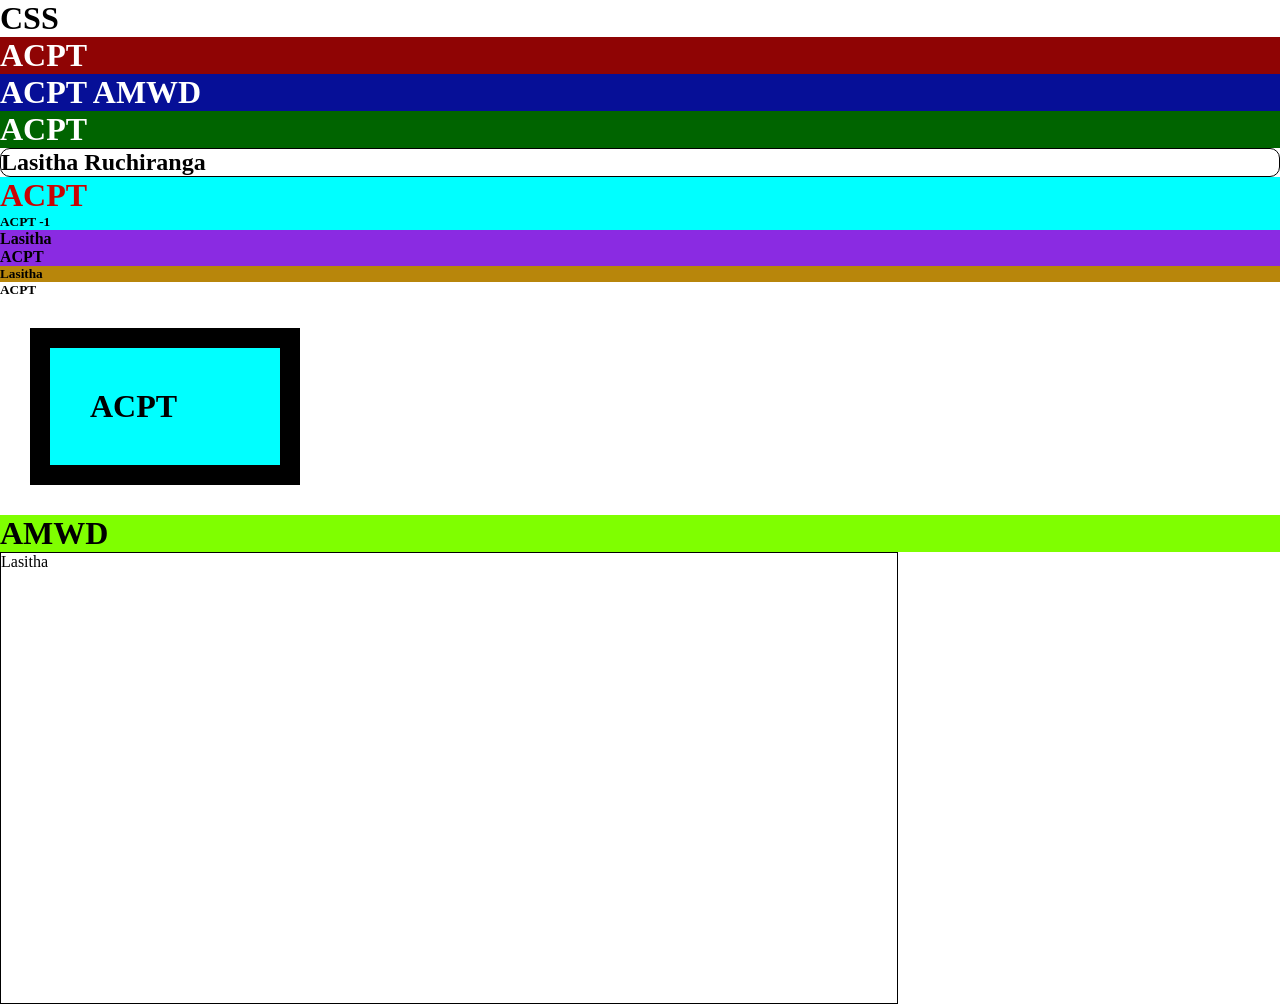
<file: CSS/index.html>
<!DOCTYPE html>
<html lang="en">
<head>
    <meta charset="UTF-8">
    <meta name="viewport" content="width=device-width, initial-scale=1.0">
    <title>Css</title>
    <style>
        #title {
            background-color: #060f97;
            color: white;
        }
    </style>
    <link rel="stylesheet" href="./style.css">
</head>
<body>
    <h1>CSS</h1>

    <!-- Inline Style  -->
    <h1 style="background-color: rgb(143, 4, 4); color: white;">ACPT</h1>

    <!-- Internal Style  -->
    <h1 id="title">ACPT AMWD</h1>

    <!-- External style  -->
    <h1 id="sample">ACPT</h1>

    <!-- Style 3 parts -->
    <!-- Selector  -->
    <!-- Property  -->
    <!-- Value  -->

    <!-- Selectors  -->

    <!-- ID  -->
    <h2 id="name">Lasitha Ruchiranga</h2>
    
    <!-- Class  -->
    <h1 class="amwd amwd-font">ACPT</h1>
    <h5 class="amwd">ACPT -1</h5>

    <!-- Type  -->
    <h4>Lasitha</h4>
    <h4>ACPT</h4>

    <!-- Universal  -->
    
    <!-- Child  -->
    <div>
        <h5>Lasitha</h5>
    </div>
    <h5>ACPT</h5>

    <!-- Box Modal  -->

    <!-- content  -->
    <!-- paddxing  -->
    <!-- border  -->
    <!-- margin  -->


    <h1 class="box-modal">ACPT</h1>

    <h1 style="background-color: #060f97;" id="amwd" class="amwd-1">AMWD</h1>
    
    <!-- Measurement units -->
    <!-- px -->
    <!-- <div style="height: 800px; background-color: blueviolet;"> -->
        <div class="units">Lasitha</div>
    <!-- </div> -->
</body>
</html>
</file>
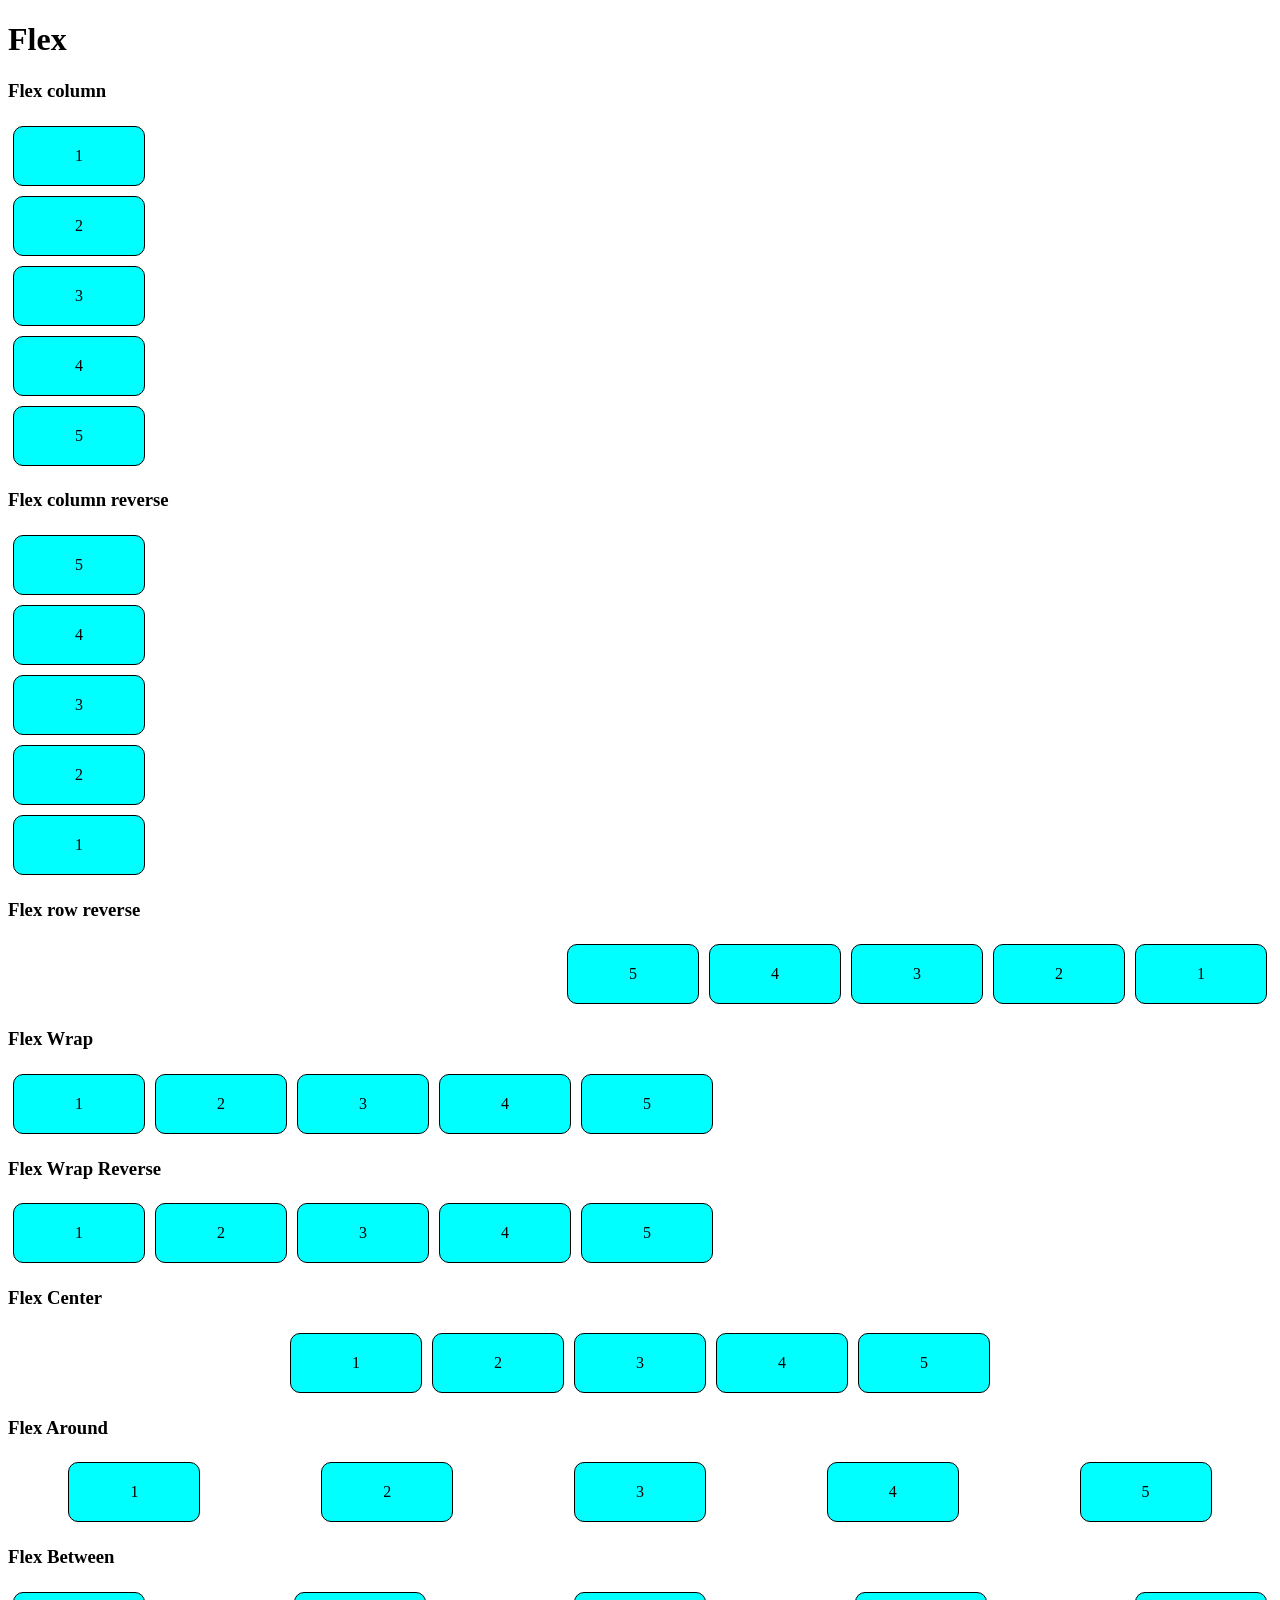
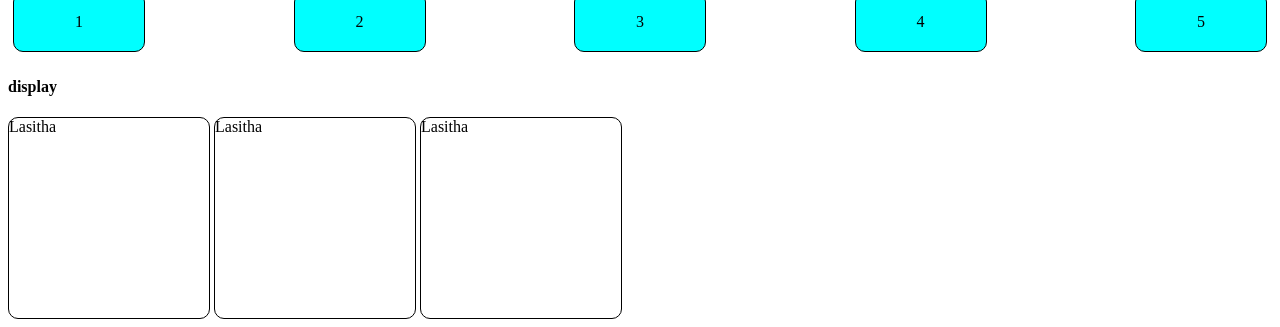
<file: Flex/index.html>
<!DOCTYPE html>
<html lang="en">
<head>
    <meta charset="UTF-8">
    <meta name="viewport" content="width=device-width, initial-scale=1.0">
    <title>Flex</title>
    <link rel="stylesheet" href="./style.css">
</head>
<body>
    <h1>Flex</h1>

    <h3>Flex column</h3>
    <div class="column">
        <div class="item">1</div>
        <div class="item">2</div>
        <div class="item">3</div>
        <div class="item">4</div>
        <div class="item">5</div>
    </div>

    <h3>Flex column reverse</h3>
    <div class="column-reverse">
        <div class="item">1</div>
        <div class="item">2</div>
        <div class="item">3</div>
        <div class="item">4</div>
        <div class="item">5</div>
    </div>

    <h3>Flex row reverse</h3>
    <div class="row-reverse">
        <div class="item">1</div>
        <div class="item">2</div>
        <div class="item">3</div>
        <div class="item">4</div>
        <div class="item">5</div>
    </div>

    <h3>Flex Wrap</h3>
    <div class="wrap">
        <div class="item">1</div>
        <div class="item">2</div>
        <div class="item">3</div>
        <div class="item">4</div>
        <div class="item">5</div>
    </div>

    <h3>Flex Wrap Reverse</h3>
    <div class="wrap-reverse">
        <div class="item">1</div>
        <div class="item">2</div>
        <div class="item">3</div>
        <div class="item">4</div>
        <div class="item">5</div>
    </div>

    <h3>Flex Center</h3>
    <div class="center">
        <div class="item">1</div>
        <div class="item">2</div>
        <div class="item">3</div>
        <div class="item">4</div>
        <div class="item">5</div>
    </div>

    <h3>Flex Around</h3>
    <div class="around">
        <div class="item">1</div>
        <div class="item">2</div>
        <div class="item">3</div>
        <div class="item">4</div>
        <div class="item">5</div>
    </div>

    <h3>Flex Between</h3>
    <div class="between">
        <div class="item">1</div>
        <div class="item">2</div>
        <div class="item">3</div>
        <div class="item">4</div>
        <div class="item">5</div>
    </div>
    
    <div>
        <h4>display</h4>
        <div class="profile">
            Lasitha
        </div>
        <div class="profile">
            Lasitha
        </div>
        <div class="profile">
            Lasitha
        </div>
    </div>
</body>
</html>
</file>
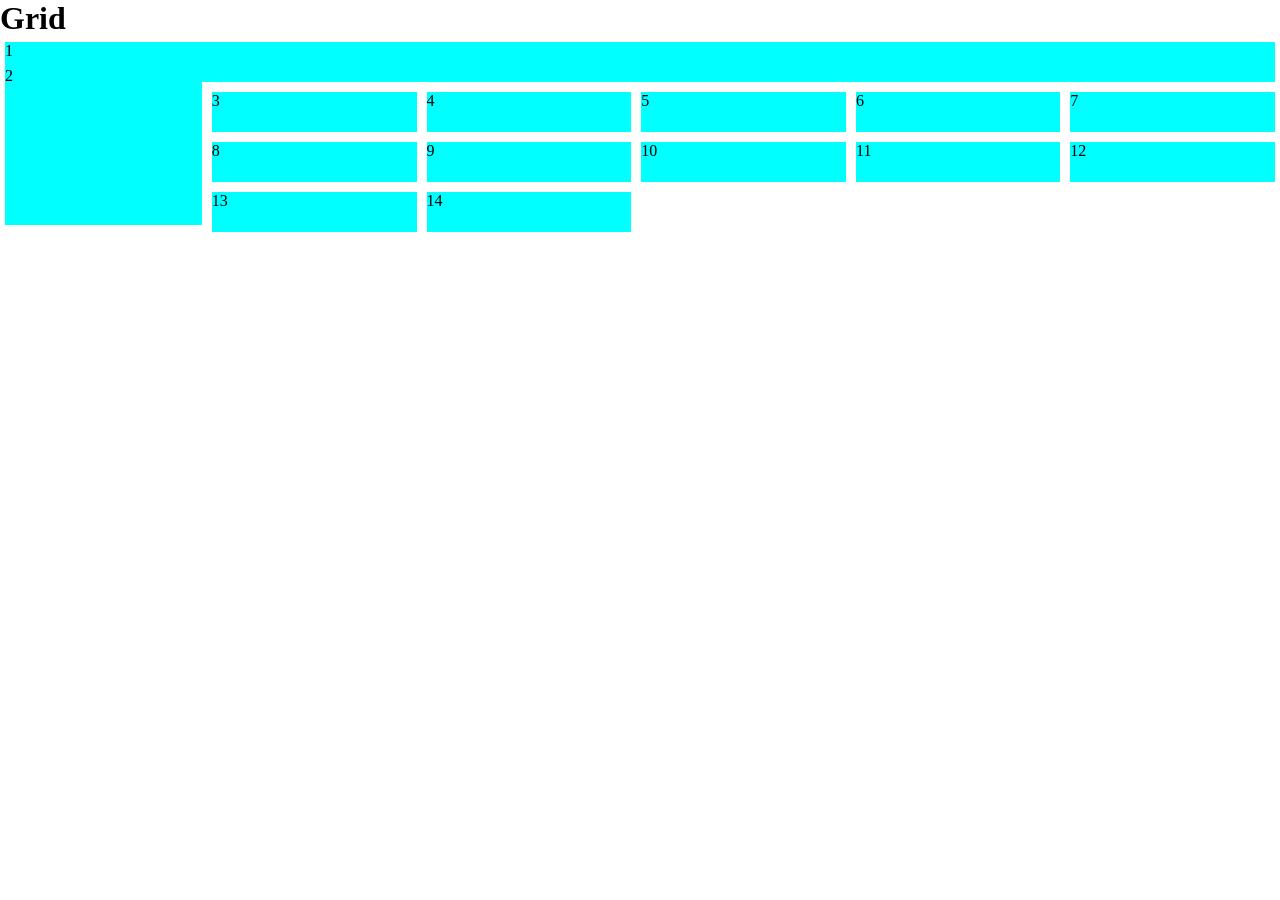
<file: Grid/index.html>
<!DOCTYPE html>
<html lang="en">

<head>
    <meta charset="UTF-8">
    <meta name="viewport" content="width=device-width, initial-scale=1.0">
    <title>Grid</title>
    <link rel="stylesheet" href="./style.css">
</head>

<body>
    <h1>Grid</h1>

    <div class="grid-container">
        <div class="item item-1">1
        </div>
        <div class="item item-2">2
        </div>
        <div class="item">3
        </div>
        <div class="item">4
        </div>
        <div class="item">5
        </div>
        <div class="item">6
        </div>
        <div class="item">7
        </div>
        <div class="item">8
        </div>
        <div class="item">9
        </div>
        <div class="item">10
        </div>
        <div class="item">11
        </div>
        <div class="item">12
        </div>
        <div class="item">13
        </div>
        <div class="item">14
        </div>
    </div>

</body>

</html>
</file>
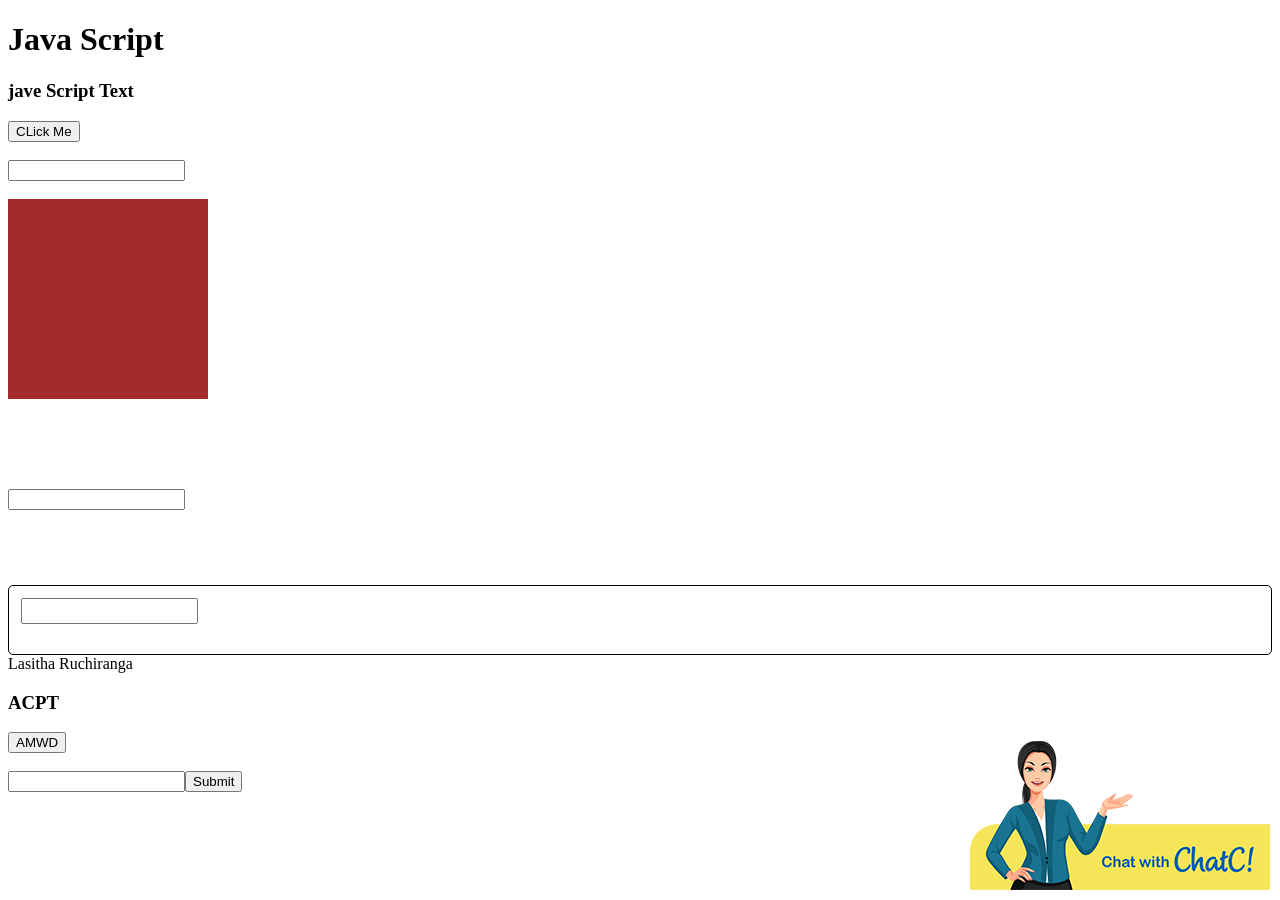
<file: JavaScript/index.html>
<!DOCTYPE html>
<html lang="en">
<head>
    <meta charset="UTF-8">
    <meta name="viewport" content="width=device-width, initial-scale=1.0">
    <title>Java Script</title>
    <link rel="stylesheet" href="./style.css">
</head>
<body>
    <h1>Java Script</h1>
    <h3>jave Script Text</h3>
<!-- On CLick  -->
    <button  onclick="onClick()">CLick Me</button>
    <br><br>

    <input id="change" type="text" onchange="onChange()">

    <br><br>

    <div id="mouse" onmouseover="mouseOver()" onmouseout="mouseOut()" style="width: 200px; height: 200px; background-color: brown;"></div>

    <br><br>

    <!-- <div class="content"> -->
        <img onmouseout="img1HoverOut()" id="img-1" src="../assets/chat-c.png" alt=""><br>
        <img onmouseover="img2Hover()" id="img-2" src="../assets/chat-c-1.png" alt="">
    <!-- </div> -->
    <br><br>

    <input id="key" onkeypress="keyPress()" onkeyup="onKeyUp()" onkeydown="onKeyDown()" type="text">
    <h1 id="display"></h1>

    <br><br><br>

    <div class="valid-content">
        <input onkeyup="changeText()" type="text" id="validation"><br>
        <label id="error"></label>
    </div>
     
    
    <!-- Internal Script  -->
    <script type="text/JavaScript">
        console.log('ACPT')
    </script>

    <!-- External Script  -->
    <script type="text/JavaScript" src="./index.js"></script>
</body>
</html>
</file>
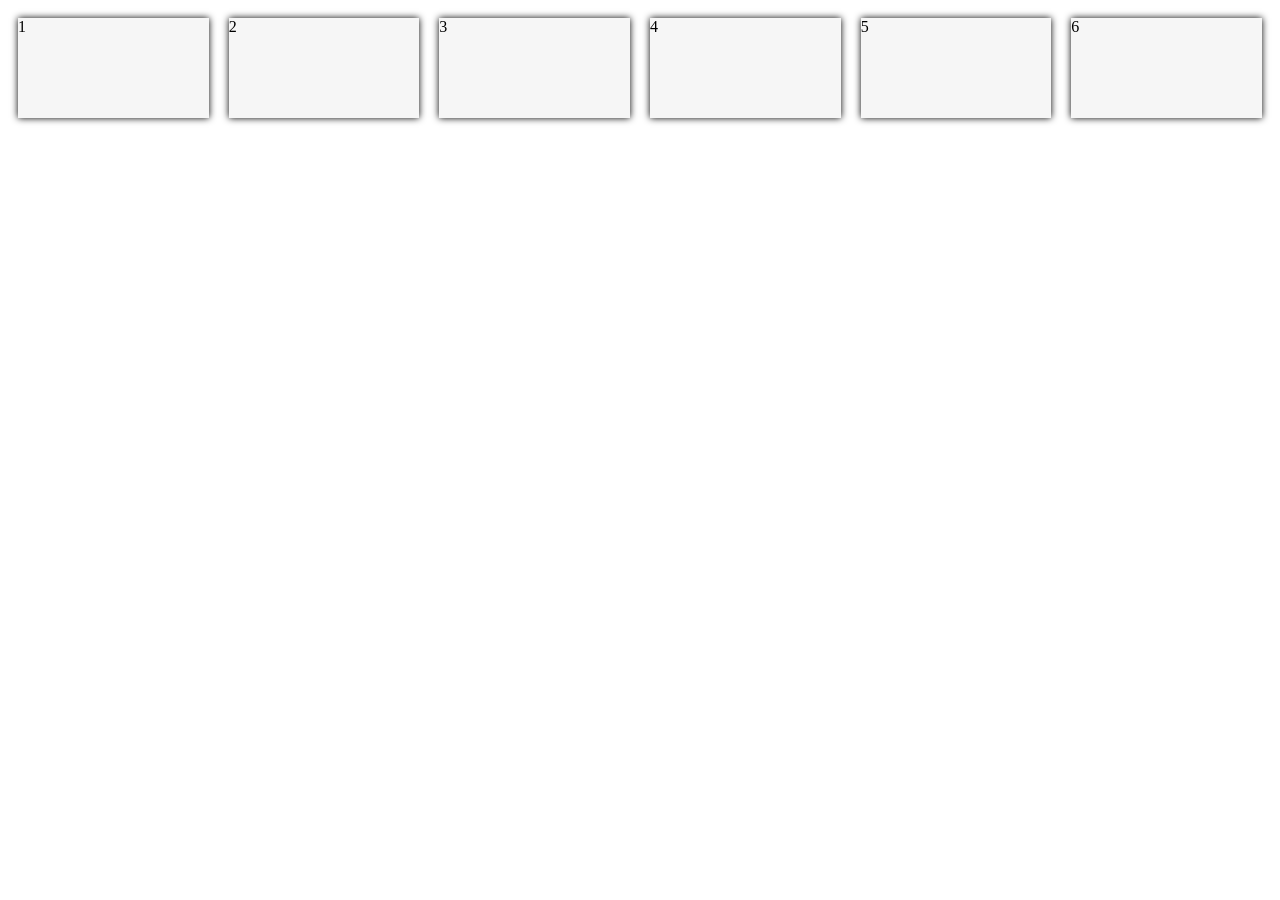
<file: MediaQuery/index.html>
<!DOCTYPE html>
<html lang="en">
<head>
    <meta charset="UTF-8">
    <meta name="viewport" content="width=device-width, initial-scale=1.0">
    <title>Media Query</title>
    <link rel="stylesheet" href="./style.css">
</head>
<body>

    <div class="content">
        <div class="items">
            1
        </div>
        <div class="items">
            2
        </div>
        <div class="items">
            3
        </div>
        <div class="items">
            4
        </div>
        <div class="items">
            5
        </div>
        <div class="items">
            6
        </div>
    </div>
    
</body>
</html>
</file>
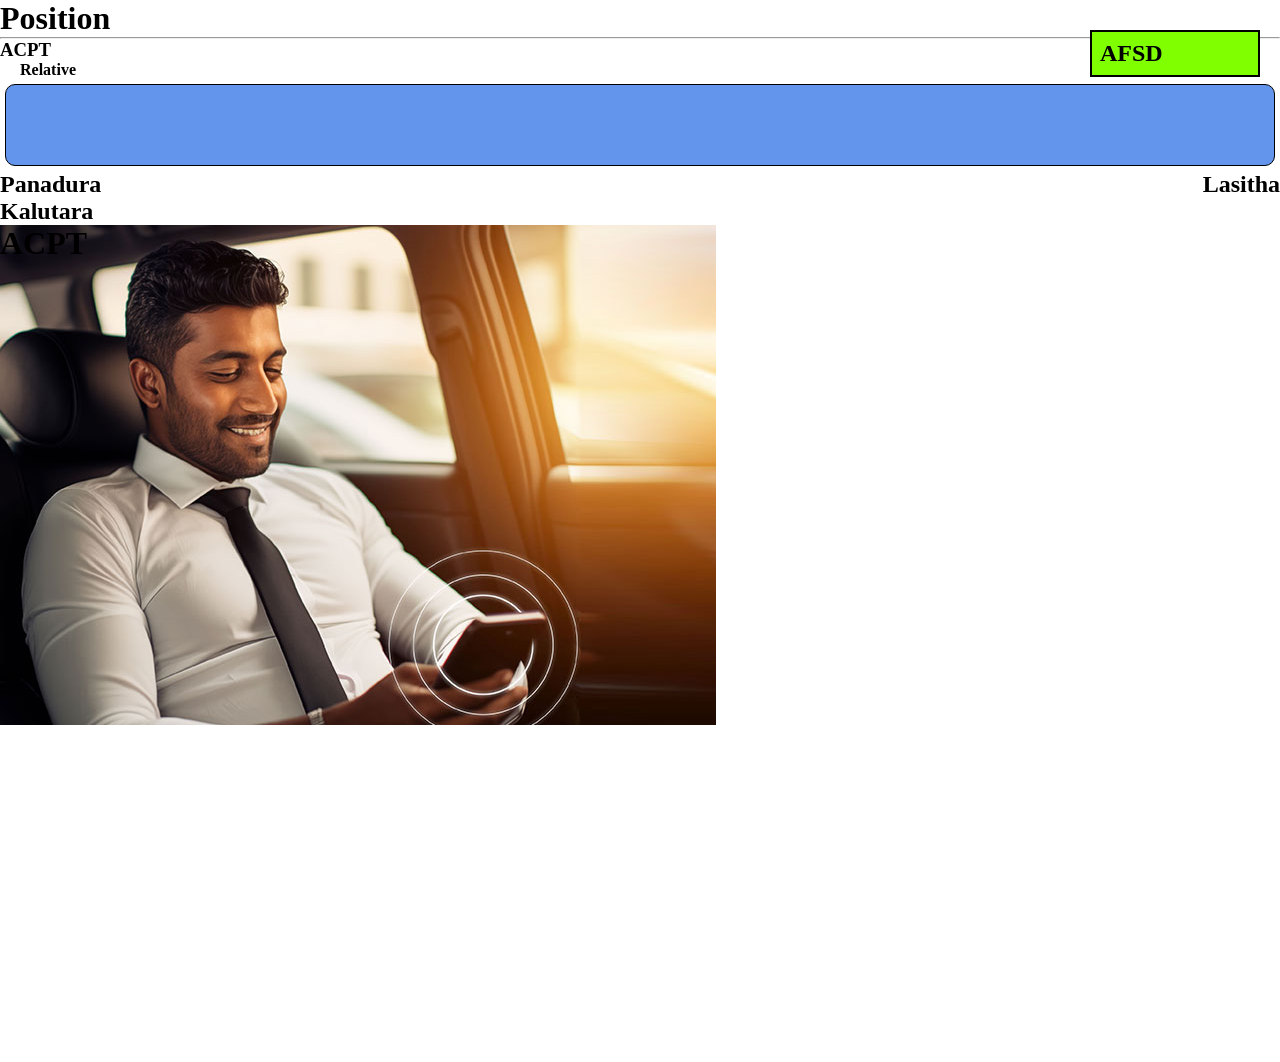
<file: Position/index.html>
<!DOCTYPE html>
<html lang="en">
<head>
    <meta charset="UTF-8">
    <meta name="viewport" content="width=device-width, initial-scale=1.0">
    <title>Position</title>
    <link rel="stylesheet" href="./style.css">
</head>
<body>
    <h1>Position</h1>
    <hr>

    <!-- static  -->
    <h3 class="static">ACPT</h3>

    <!-- Relative  -->
    <h4 class="relative">Relative</h4>

    <!-- Sticky -->
    <div class="sticky">
        
    </div>

    <!-- Absolute  -->
    <div style="position: relative;">
        <h2 class="absolute">Lasitha</h2>
        <h2>Panadura</h2>
        <h2>Kalutara</h2>
    </div>

    <!-- Fixed  -->
    <h2 class="fixed">AFSD</h2>

    <img style="position: absolute; z-index: -1;" src="../assets//web.jpg" alt="">
    <h1>ACPT</h1>

    <div style="height: 800px;"></div>
</body>
</html>
</file>
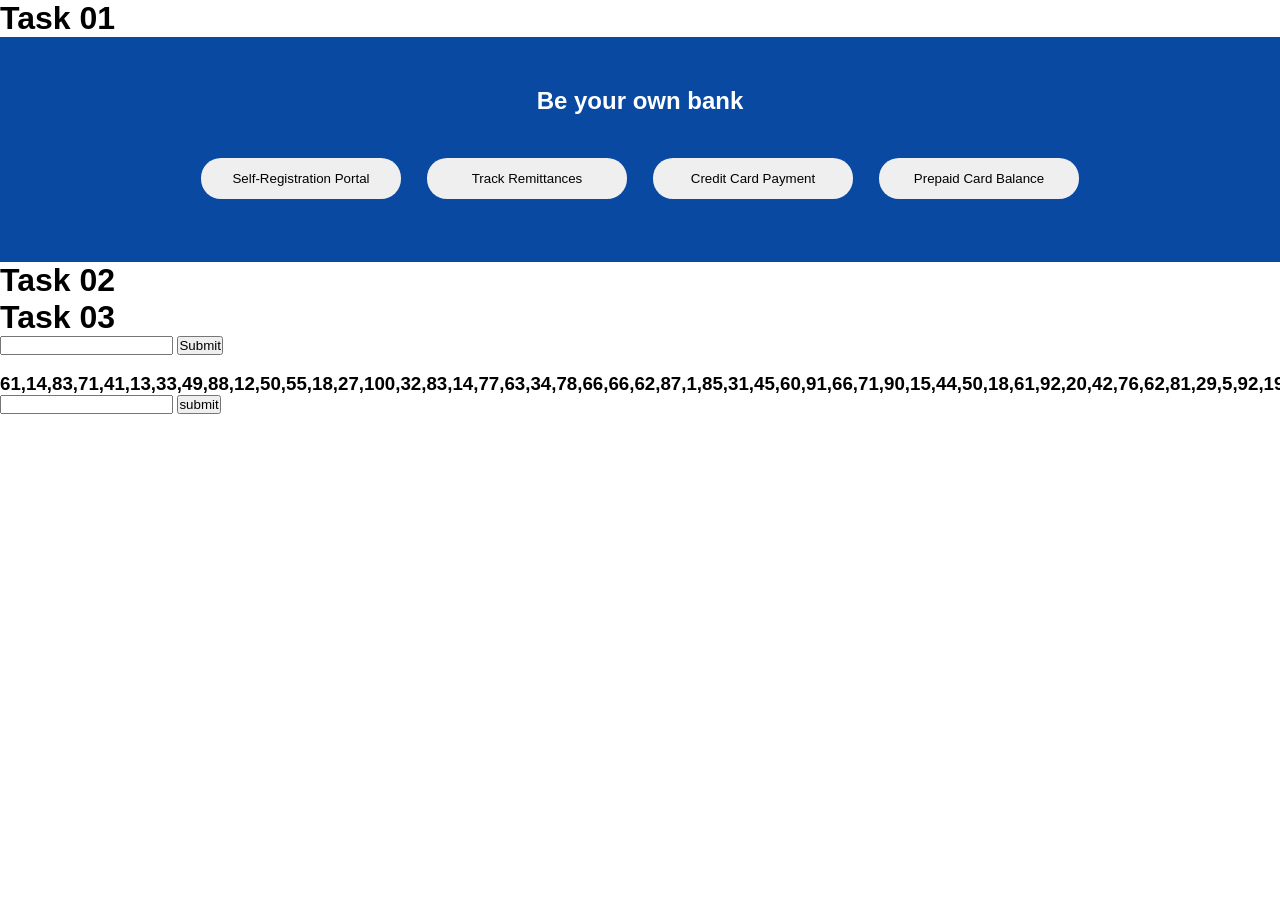
<file: Task/index.html>
<!DOCTYPE html>
<html lang="en">

<head>
    <meta charset="UTF-8">
    <meta name="viewport" content="width=device-width, initial-scale=1.0">
    <title>Task</title>
    <link rel="stylesheet" href="./style.css">
    
</head>

<body>
    <div>
        <h1>Task 01</h1>

        <div class="content">
            <h2 class="title">Be your own bank</h2>
            <div class="btn-section">
                <button class="btn">Self-Registration Portal</button>
                <button class="btn">Track Remittances</button>
                <button class="btn">Credit Card Payment</button>
                <button class="btn">Prepaid Card Balance</button>
            </div>
        </div>
    </div>

    <div>
        <h1>Task 02</h1>
        <div class="card-conteiner" id="card-content">

        </div>
    </div>

    <div>
        <h1>Task 03</h1>
        <!-- Text input and submit buton  -->
        <!-- intern => Intern S E  -->
        <!-- ase => Associate S E -->
        <!-- se => S E  -->
        <!-- sse => Senior S E  -->
        <!-- atl => Assistant Tech Lead  -->
        <!-- tl => Tech Lead  -->
        <!-- Error key word -->

        <input type="text" id="input1">
        <button onclick="clickShortName()">Submit</button>
        <br><br>
        <h3  id="display1">Display</h3>

    </div>

<div>
    
       <p style="width: 10vw; " id="display1"></p>
    <input type="text" id="inputBox" name="input-box">
  <button id="paragraph-button" onclick="clickGetVal()">submit</button>
  <h3 id="resultNum"></h3>
</div>

    <script src="index.js"></script>
</body>

</html>
</file>
<file: CSS/style.css>
#sample {
    background-color: darkgreen;
    color: white;
}

*{
    margin: 0;
    padding: 0;
}


/* Selecter */
/* Property  */
/* value  */

/* id  */
#name {
    border: 1px solid black;
    border-radius: 10px;
}

/* class  */
.amwd {
    background-color: aqua;
}

.amwd-font {
    color: rgb(201, 3, 3);
}

/* type  */
h4 {
    background-color: blueviolet;
}

/* universal  */

/* * {
    background-color: brown;
} */

/* Child  */
div > h5 {
    background-color: darkgoldenrod;
}

.box-modal {
    background-color: aqua;
    width: 150px;

    border: 20px solid black;
    padding: 40px;
    margin: 30px;
}

#amwd {
    background-color: red;
}

.amwd-1 {
    background-color: chartreuse !important;
}

.units {
    width: 70vw;
    height: 50vh;
    border: 1px solid black;
}
</file>
<file: Flex/style.css>
.item {
    background-color: aqua;
    border: 1px solid black;
    border-radius: 10px;
    width: 130px;
    padding-top: 20px;
    padding-bottom: 20px;
    margin: 5px;
    text-align: center;
}

.column {
    display: flex;
    flex-direction: column;
}

.column-reverse {
    display: flex;
    flex-direction: column-reverse;
}

.row-reverse {
    display: flex;
    flex-direction: row-reverse;
}

.wrap {
    display: flex;
    flex-wrap: wrap;
}

.wrap-reverse {
    display: flex;
    flex-wrap: wrap-reverse;
}

.center {
    display: flex;
    justify-content: center;
    flex-wrap: wrap;
}

.around {
    display: flex;
    justify-content: space-around;
    flex-wrap: wrap;
}

.between {
    display: flex;
    justify-content: space-between;
    flex-wrap: wrap;
}

.profile {
    border: 1px solid black;
    border-radius: 10px;
    width: 200px;
    height: 200px;
    display: inline-block;
}
</file>
<file: Grid/style.css>
* {
    margin: 0;
}
.item {
    height: 40px;
    background-color: aqua;
    margin: 5px;
}

.grid-container {
    display: grid;
    grid-template-columns: auto auto auto auto auto auto;
}

.item-1 {
    grid-column-start: 1;
    grid-column-end: 7;
    /* height: 90%; */
    grid-row-start: 1;
    grid-row-end: 3;
}

.item-2 {
    grid-column-start: 1;
    grid-column-end: 2;
    height: 90%;
    grid-row-start: 2;
    grid-row-end: 9;
}
</file>
<file: JavaScript/style.css>
.content {
    position: fixed;
    right: 10px;
    bottom: 10px;
    background-color: aqua;
}

#img-1 {
    position: fixed;
    right: 10px;
    bottom: 10px;
    display: none
}

#img-2 {
    position: fixed;
    right: 10px;
    bottom: 10px;
}

.valid-content {
    border: 1px solid black;
    padding: 5px;
    border-radius: 5px;
}

#validation {
    height: 20px;
    margin: 7px;
}

#error {
    color: red;
    font-size: 15px;
    margin: 7px;
}
</file>
<file: MediaQuery/style.css>
/* body {
    background-color: aqua;
} */

@media only screen and (min-width: 500px) and (max-width: 800px) {
    /* body {
        background-color: brown;
    } */
}

/* @media only screen and (max-width: 500px) {
    body {
        background-color: rgb(4, 48, 118);
    }
} */

.items {
    /* width: 200px; */
    height: 100px;
    background-color: rgb(246, 246, 246);
    margin: 10px;
    box-shadow: 0px 0px 7px 0px;
}

.content {
    display: grid;
    grid-template-columns: auto auto auto auto auto auto;
}

@media only screen and (max-width: 768px) {
    .content {
        grid-template-columns: auto auto auto;
    }
}

@media only screen and (max-width: 425px) {
    .content {
        grid-template-columns: auto auto;
    }
}

@media only screen and (max-width: 320px) {
    .content {
        grid-template-columns: auto;
    }
}
</file>
<file: Position/style.css>
*{
    margin: 0;
}
.static {
    position: static;
    top: 20px;
}

.relative {
    position: relative;
    /* top: 20px; */
    left: 20px;
}

.absolute {
    position: absolute;
    right: 0;
    top: 0;
}

.fixed {
    border: 2px solid black;
    width: 150px;
    padding: 8px;
    background-color: chartreuse;
    position: fixed;
    top: 30px;
    right: 20px;
}

.sticky {
    background-color: cornflowerblue;
    /* width: 100%; */
    height: 80px;
    margin: 5px;
    border: 1px solid #000;
    border-radius: 10px;
    position: sticky;
    top: 10px;
    z-index: 1;
}
</file>
<file: Task/style.css>
* {
    margin: 0;
    padding: 0;
    font-family: "Nunito", sans-serif;;
}

.content {
    background-color: #0949a2;
    padding: 50px 50px;
}

.title {
    text-align: center;
    color: white;
}

.btn-section {
    display: flex;
    justify-content: center;
    margin-top: 30px;
}

.btn {
    padding: 13px;
    margin: 13px;
    border: none;
    border-radius: 20px;
    width: 200px;
}

.card {
    border: 1px solid black;
    margin: 5px;
    padding: 5px;
    border-radius: 7px;
    width: 300px;
}

.card-conteiner {
    display: flex;
    justify-content: center;
    flex-wrap: wrap;
}
</file>
